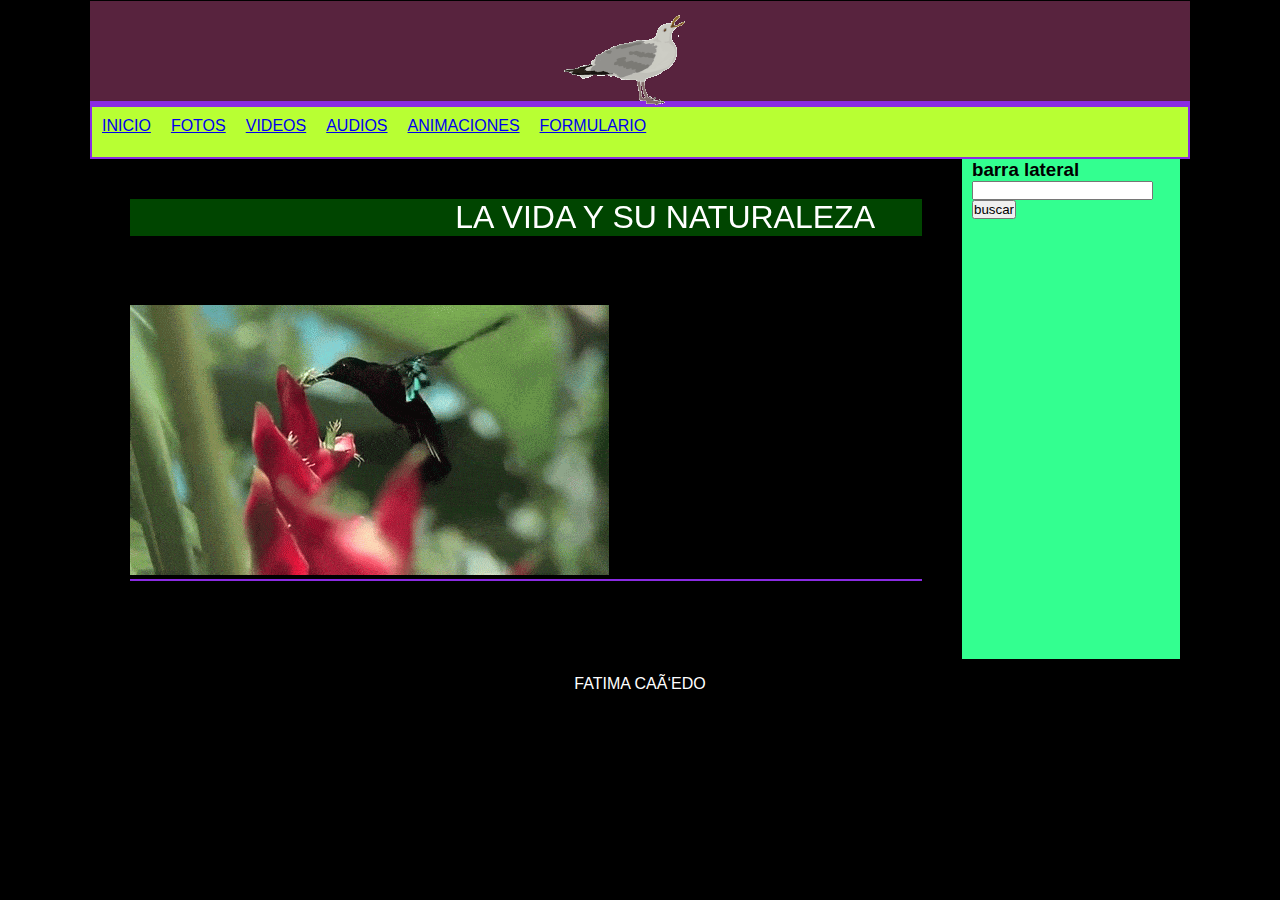
<file: index.html>
<!DOCTYPE html>
<html>
	<head>
	<meta charset="utf-5"/> 
  		<title> INICIO 2023</title>
  	<link rel="stylesheet" type="text/css" href="estilo.css">	
</head>
	<body>
		
	
		<div id= "contenedor">
 			 	<header>
        <img src="animacion/gj.gif">
				</header>



  				<NAV>
				<li>
					<a href="inicio2023.html">INICIO</a>
				</li>
   				<li>
   					<a href="fotos.html">FOTOS</a>
   				</li>
    			<li>
    				<a href="videos.html">VIDEOS</a>
    			</li>
    			<li>
    				<a href="audios.html">AUDIOS</a>
    			</li>
    			<li>
    				<a href="animaciones.html">ANIMACIONES</a>
    			</li>	
    			 <li>
    				<a href="formulario.html">FORMULARIO</a>
    			</li>	


  				</NAV>

          

  				<section id="contens">
            <font size=6 color =#ffffff>
            <marquee BGCOLOR=#004500 behavior="alternate"> LA VIDA Y SU NATURALEZA
            </marquee>
          </font>
  					<article class="articulo">
  						<h2> inicio
  						</h2>
  						<p> texto del articulo </p>
              <img src="animacion/ave.gif">
  					</article>

  					</section>

  				<aside>
  					<h3>barra lateral</h3>
  				    <form>

  				    
				       <input type="texto">
				       <input type="submit" value="buscar" />
              </form> 
  				</aside>

          <div class="clearfix"> </div>
  				
          <footer>
  					FATIMA CAÑEDO
  				</footer>	

	</body>

</html>
</file>
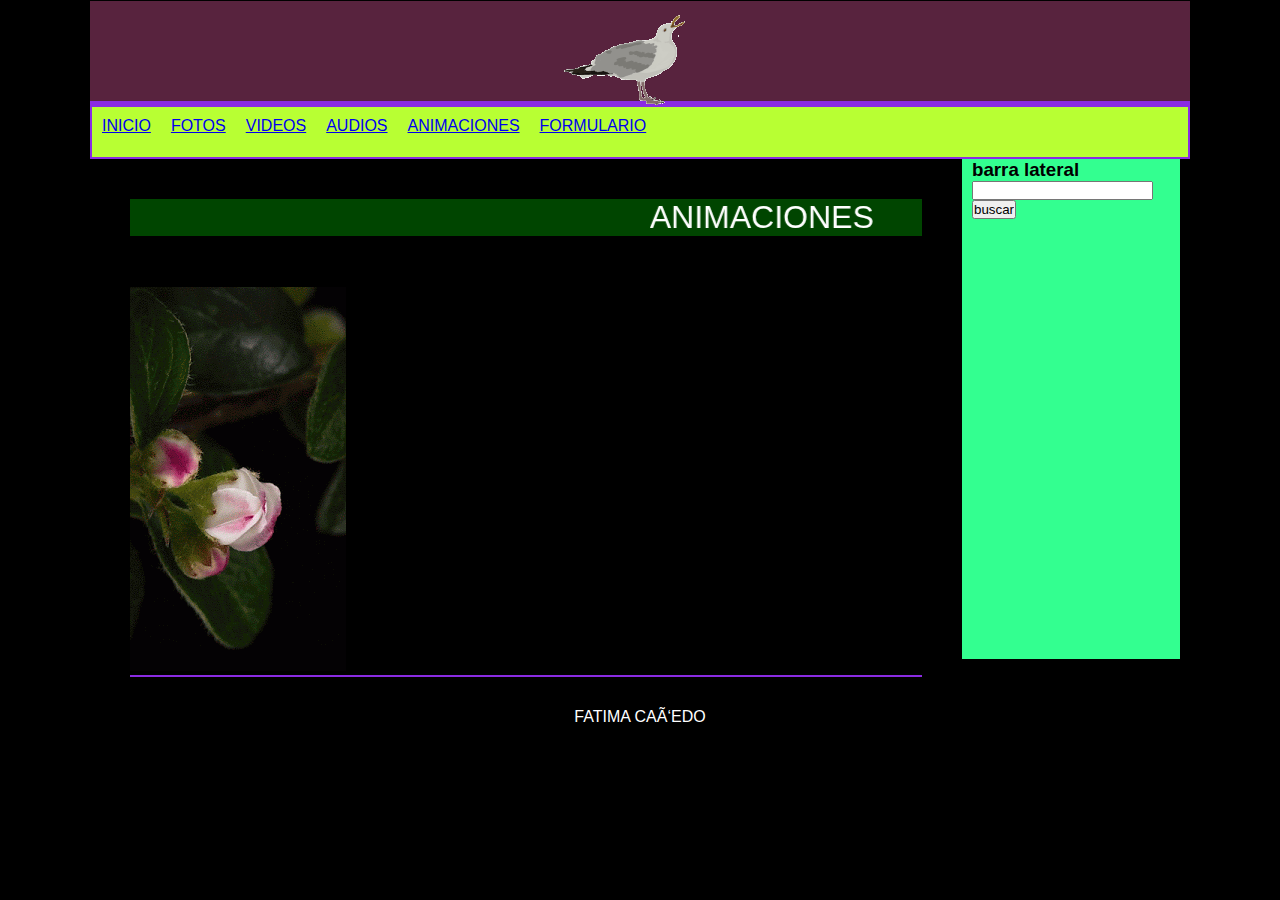
<file: animaciones.html>
<!DOCTYPE html>
<html>
	<head>
	<meta charset="utf-5"/> 
  		<title> animaciones 2023</title>
  	<link rel="stylesheet" type="text/css" href="estilo.css">	
</head>
	<body>
		
	
		<div id= "contenedor">
 			 	<header>
        <img src="animacion/gj.gif">
				</header>



  				<NAV>
				<li>
					<a href="index.html">INICIO</a>
				</li>
   				<li>
   					<a href="fotos.html">FOTOS</a>
   				</li>
    			<li>
    				<a href="videos.html">VIDEOS</a>
    			</li>
    			<li>
    				<a href="audios.html">AUDIOS</a>
    			</li>
    			<li>
    				<a href="animaciones.html">ANIMACIONES</a>
    			</li>	
          <li>
    				<a href="formulario.html">FORMULARIO</a>
    			</li>	

  				</NAV>

          

  				<section id="contens">
            <font size=6 color =#ffffff>
            <marquee BGCOLOR=#004500 behavior="alternate"> ANIMACIONES
            </marquee>
          </font>
  					<article class="articulo">
  						<h2> inicio
  						</h2>
  						<P>
              <img src="animacion/flor.gif">
  					</article>

  					</section>

  				<aside>
  					<h3>barra lateral</h3>
  				    <form>

  				    
				       <input type="texto">
				       <input type="submit" value="buscar" />
              </form> 
  				</aside>

          <div class="clearfix"> </div>
  				
          <footer>
  					FATIMA CAÑEDO
  				</footer>	

	</body>

</html>
</file>
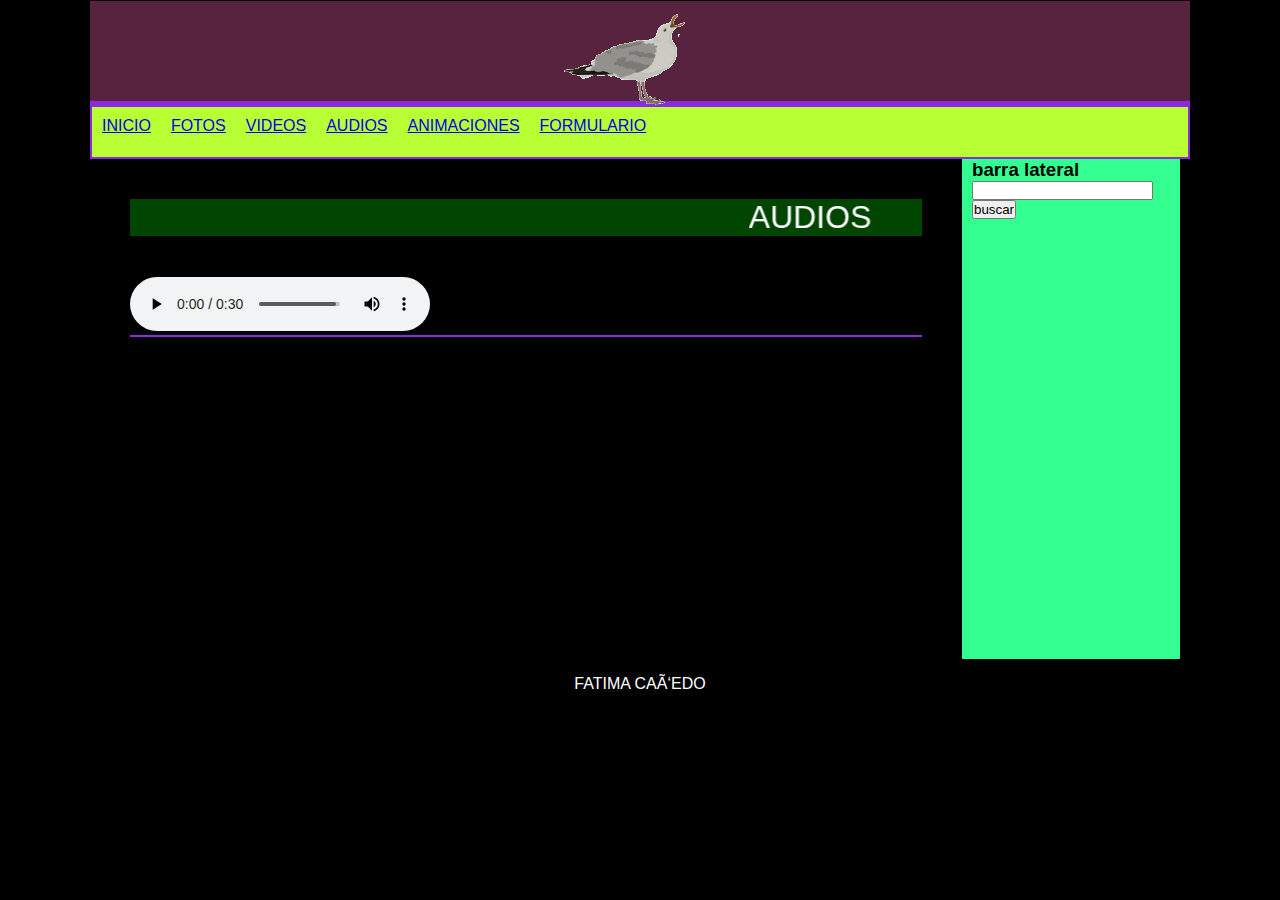
<file: audios.html>
<!DOCTYPE html>
<html>
	<head>
	<meta charset="utf-5"/> 
  		<title> audios 2023</title>
  	<link rel="stylesheet" type="text/css" href="estilo.css">	
</head>
	<body>
		
	
		<div id= "contenedor">
 			 	<header>
        <img src="animacion/gj.gif">
				</header>



  				<NAV>
				<li>
					<a href="index.html">INICIO</a>
				</li>
   				<li>
   					<a href="fotos.html">FOTOS</a>
   				</li>
    			<li>
    				<a href="videos.html">VIDEOS</a>
    			</li>
    			<li>
    				<a href="audios.html">AUDIOS</a>
    			</li>
    			<li>
    				<a href="animaciones.html">ANIMACIONES</a>
    			</li>	
          <li>
    				<a href="formulario.html">FORMULARIO</a>
    			</li>	
  				 </NAV>

          

  				<section id="contens">
            <font size=6 color =#ffffff>
            <marquee BGCOLOR=#004500 behavior="alternate">AUDIOS
            </marquee>
          </font>
  					<article class="articulo">
  						

              AUDIO
<br>
<audio src="audio/cancion.mp3" controls="controls" type="audio/mpeg" preload="preload">
</audio>
  					</section>

  				<aside>
  					<h3>barra lateral</h3>
  				    <form>

  				    
				       <input type="texto">
				       <input type="submit" value="buscar" />
              </form> 
  				</aside>

          <div class="clearfix"> </div>
  				
          <footer>
  					FATIMA CAÑEDO
  				</footer>	

	</body>

</html>
</file>
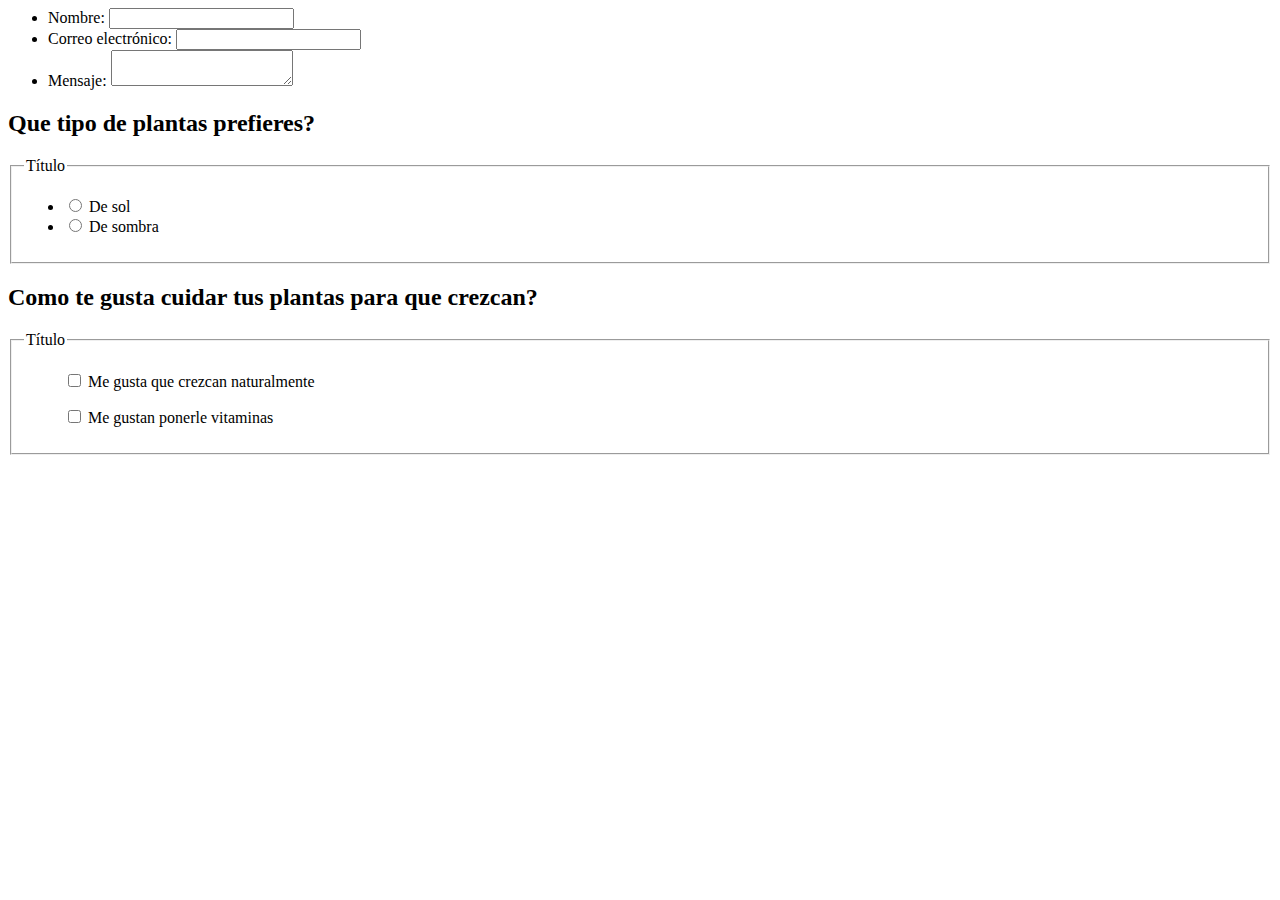
<file: formulario.html>
<HTML xmlns:mso="urn:schemas-microsoft-com:office:office" xmlns:msdt="uuid:C2F41010-65B3-11d1-A29F-00AA00C14882">
	<HEAD>
		<TITLE>FORMULARIO</TITLE>
	
<!--[if gte mso 9]><xml>
<mso:CustomDocumentProperties>
<mso:xd_Signature msdt:dt="string"></mso:xd_Signature>
<mso:display_urn_x003a_schemas-microsoft-com_x003a_office_x003a_office_x0023_Editor msdt:dt="string">JOSE QUETZALCOATL SALINAS LIMON</mso:display_urn_x003a_schemas-microsoft-com_x003a_office_x003a_office_x0023_Editor>
<mso:Order msdt:dt="string">7100.00000000000</mso:Order>
<mso:xd_ProgID msdt:dt="string"></mso:xd_ProgID>
<mso:ComplianceAssetId msdt:dt="string"></mso:ComplianceAssetId>
<mso:TemplateUrl msdt:dt="string"></mso:TemplateUrl>
<mso:ReferenceId msdt:dt="string"></mso:ReferenceId>
<mso:_ExtendedDescription msdt:dt="string"></mso:_ExtendedDescription>
<mso:display_urn_x003a_schemas-microsoft-com_x003a_office_x003a_office_x0023_Author msdt:dt="string">JOSE QUETZALCOATL SALINAS LIMON</mso:display_urn_x003a_schemas-microsoft-com_x003a_office_x003a_office_x0023_Author>
<mso:ContentTypeId msdt:dt="string">0x01010081BC28B44B1A024C8494552ACB072112</mso:ContentTypeId>
<mso:TriggerFlowInfo msdt:dt="string"></mso:TriggerFlowInfo>
<mso:_SourceUrl msdt:dt="string"></mso:_SourceUrl>
<mso:_SharedFileIndex msdt:dt="string"></mso:_SharedFileIndex>
<mso:MediaLengthInSeconds msdt:dt="string"></mso:MediaLengthInSeconds>
<mso:TaxCatchAll msdt:dt="string"></mso:TaxCatchAll>
<mso:MediaServiceImageTags msdt:dt="string"></mso:MediaServiceImageTags>
<mso:lcf76f155ced4ddcb4097134ff3c332f msdt:dt="string"></mso:lcf76f155ced4ddcb4097134ff3c332f>
</mso:CustomDocumentProperties>
</xml><![endif]-->
</HEAD>
	<BODY>
<form action="/my-handling-form-page" method="post">
 <ul>
  <li>
    <label for="name">Nombre:</label>
    <input type="text" id="name" name="user_name">
  </li>
  <li>
    <label for="mail">Correo electrónico:</label>
    <input type="email" id="mail" name="user_mail">
  </li>
  <li>
    <label for="msg">Mensaje:</label>
    <textarea id="msg" name="user_message"></textarea>
  </li>
 </ul>
</form>

<section>
    <h2>Que tipo de plantas prefieres?</h2>
    <fieldset>
      <legend>Título</legend>
      <ul>
          <li>
            <label for="title_1">
              <input type="radio" id="title_1" name="title" value="K" >
              De sol
            </label>
          </li>
          <li>
            <label for="title_2">
              <input type="radio" id="title_2" name="title" value="Q">
              De sombra
            </label>
          </li>
          
      </ul>
    </fieldset>
    
</section>

   <form>
    <p>
      <section>
    <h2>Como te gusta cuidar tus plantas para que crezcan?</h2>
    <fieldset>
      <legend>Título</legend>
      <ul>
            <label for="title_3"



  <form>
  <p>
    <input type="checkbox" id="taste_1" name="taste_cherry" value="cherry">
    <label for="taste_1">Me gusta que crezcan naturalmente</label>
  </p>
  <p>
    <input type="checkbox" id="taste_2" name="taste_banana" value="banana">
    <label for="taste_2">Me gustan ponerle vitaminas</label>
  </p>
</file>
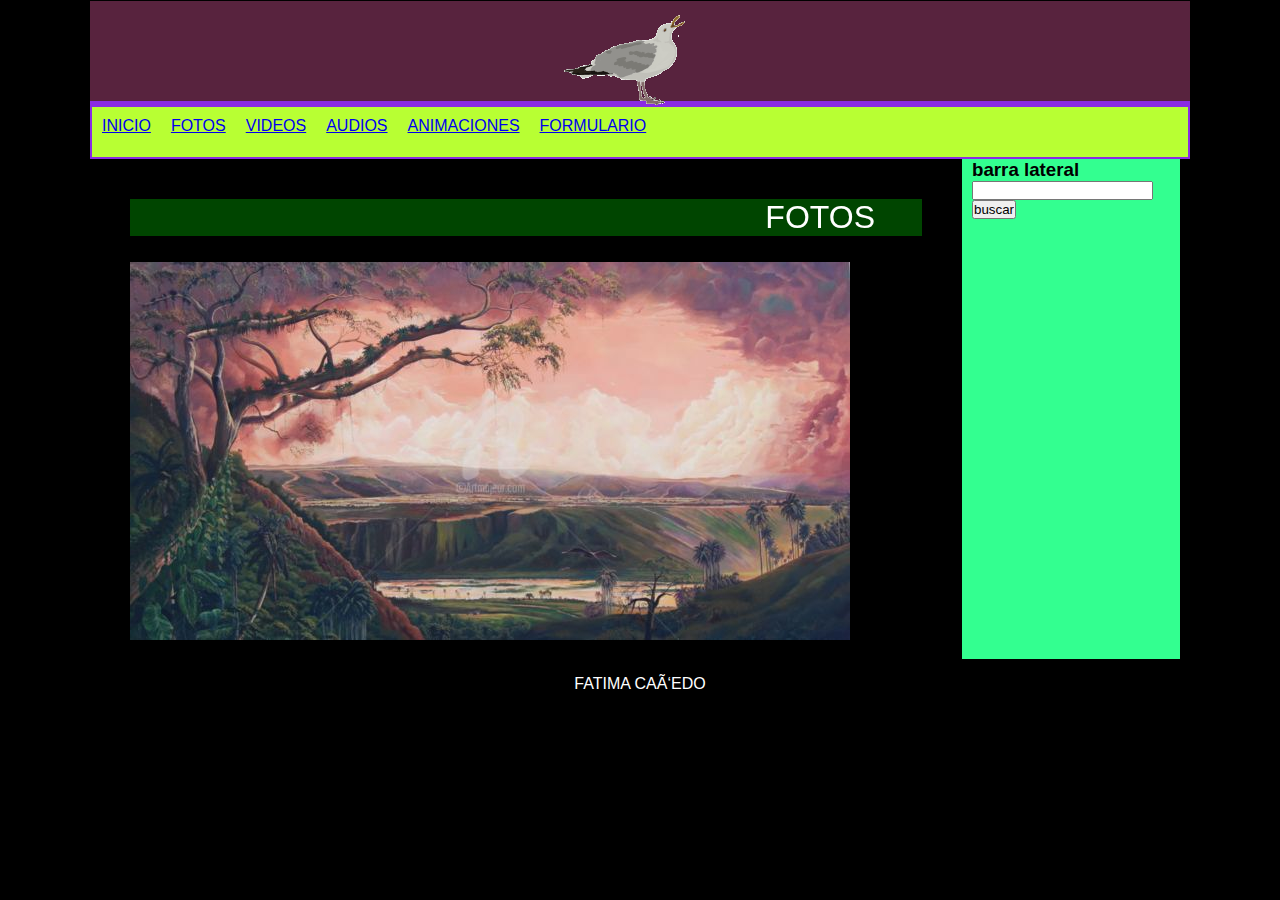
<file: fotos.html>
<!DOCTYPE html>
<html>
	<head>
	<meta charset="utf-5"/> 
  		<title> fotos 2023</title>
  	<link rel="stylesheet" type="text/css" href="estilo.css">	
</head>
	<body>
		
	
		<div id= "contenedor">
 			 	<header>
        <img src="animacion/gj.gif">
				</header>



  				<NAV>
				<li>
					<a href="index.html">INICIO</a>
				</li>
   				<li>
   					<a href="fotos.html">FOTOS</a>
   				</li>
    			<li>
    				<a href="videos.html">VIDEOS</a>
    			</li>
    			<li>
    				<a href="audios.html">AUDIOS</a>
    			</li>
    			<li>
    				<a href="animaciones.html">ANIMACIONES</a>
    			</li>	
                <li>
    				<a href="formulario.html">FORMULARIO</a>
    			</li>
  				</NAV>

          

  				<section id="contens">
            <font size=6 color =#ffffff>
            <marquee BGCOLOR=#004500 behavior="alternate"> FOTOS
            </marquee>
          </font>

          MAQUETA 
  					<img src="imagenes/fondo.jpg">

  					</section>

  				<aside>
  					<h3>barra lateral</h3>
  				    <form>

  				    
				       <input type="texto">
				       <input type="submit" value="buscar" />
              </form> 
  				</aside>

          <div class="clearfix"> </div>
  				
          <footer>
  					FATIMA CAÑEDO
  				</footer>	

	</body>

</html>
</file>
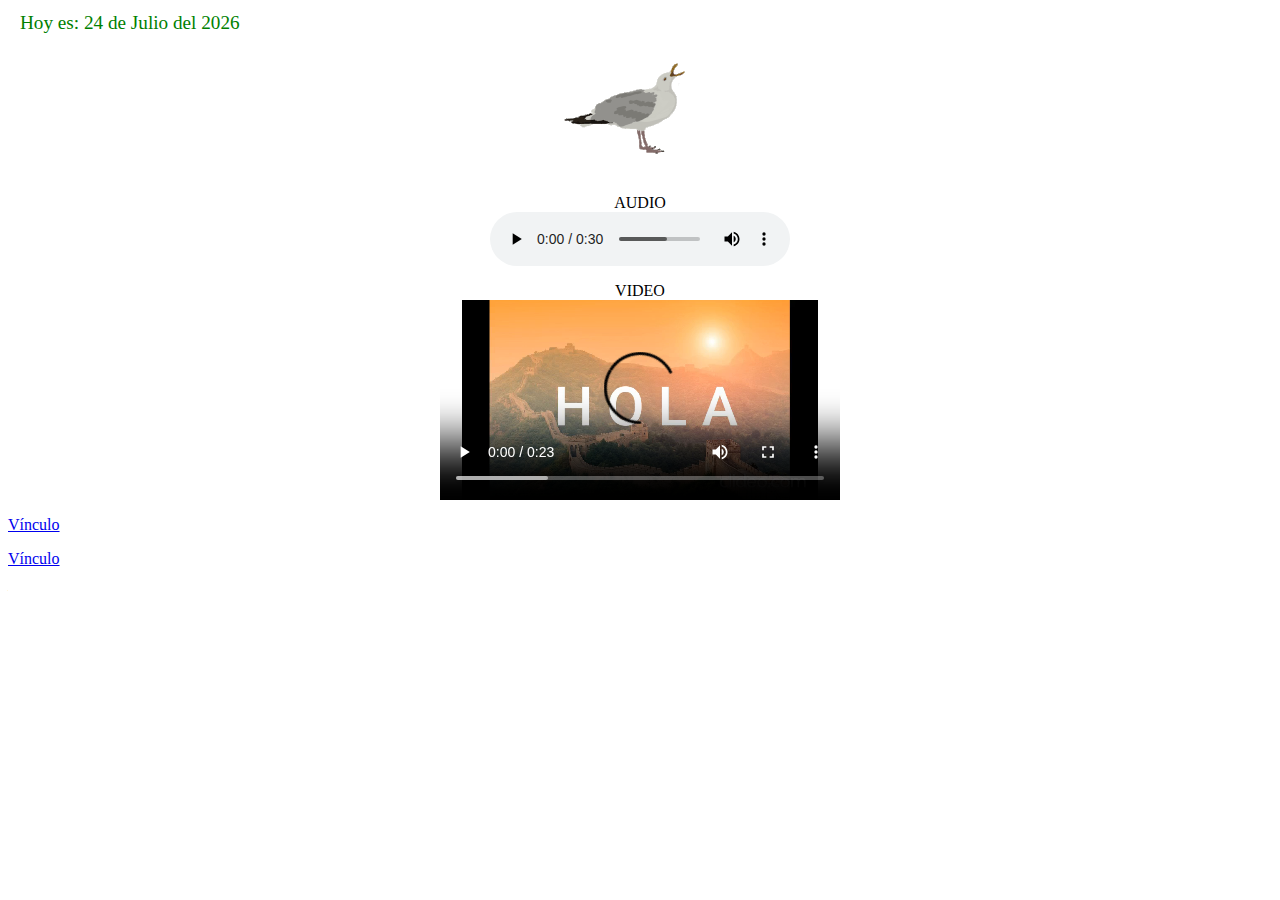
<file: multimedia.html>
<html>
<head>	
<title>
MULTIMEDIA</title>
<style>
#fechahoy{font-size:1.2em;color:green;margin:12px;}
</style>
</head>
<body>
	<div id="fechahoy"></div>		
<script>
var d=new Date();var month=new Array(12);month[0]='Enero';month[1]='Febrero';month[2]='Marzo';month[3]='Abril';month[4]='Mayo';month[5]='Junio';month[6]='Julio';month[7]='Agosto';month[8]='Septiembre';month[9]='Octubre';month[10]='Noviembre';month[11]='Diciembre';var todaysDate=+d.getDate()+' de '+month[d.getUTCMonth()]+' del '+d.getUTCFullYear();
document.getElementById('fechahoy').innerHTML='Hoy es: '+todaysDate;
</script>


	<p>
	<p>
		<center>
<img src="animacion/gj.gif">
<p>
				AUDIO
<br>
<audio src="audio/cancion.mp3" controls="controls" type="audio/mpeg" preload="preload">
</audio>
<P>
	VIDEO
<br>
<video  controls src="video/naturaleza.mp4" 
width="400" height="200">
</video>
</center>
<div id="vinc"><a href="http://tu-sitio.com" 
onmouseover="javascript: void(document.getElementById('vinc').style.fontSize='3em')" 
onmouseout="javascript: void(document.getElementById('vinc').style.fontSize='1em')">
Vínculo</a></div><p>
<a href="javascript:if (confirm('Quieres entrar a NorfiPC?')) 
{parent.location='http://norfipc.com/index.html';};">Vínculo</a>

		
<script>
window.setInterval (BlinkIt, 500);
var color = "red";
function BlinkIt () {
var blink = document.getElementById ("blink");
color = (color == "#ffffff")? "red" : "#ffffff";
blink.style.color = color;
blink.style.fontSize='50px';}
</script>
<div id="blink">texto parpadea</div>
</div>
</body>
</html>
</file>
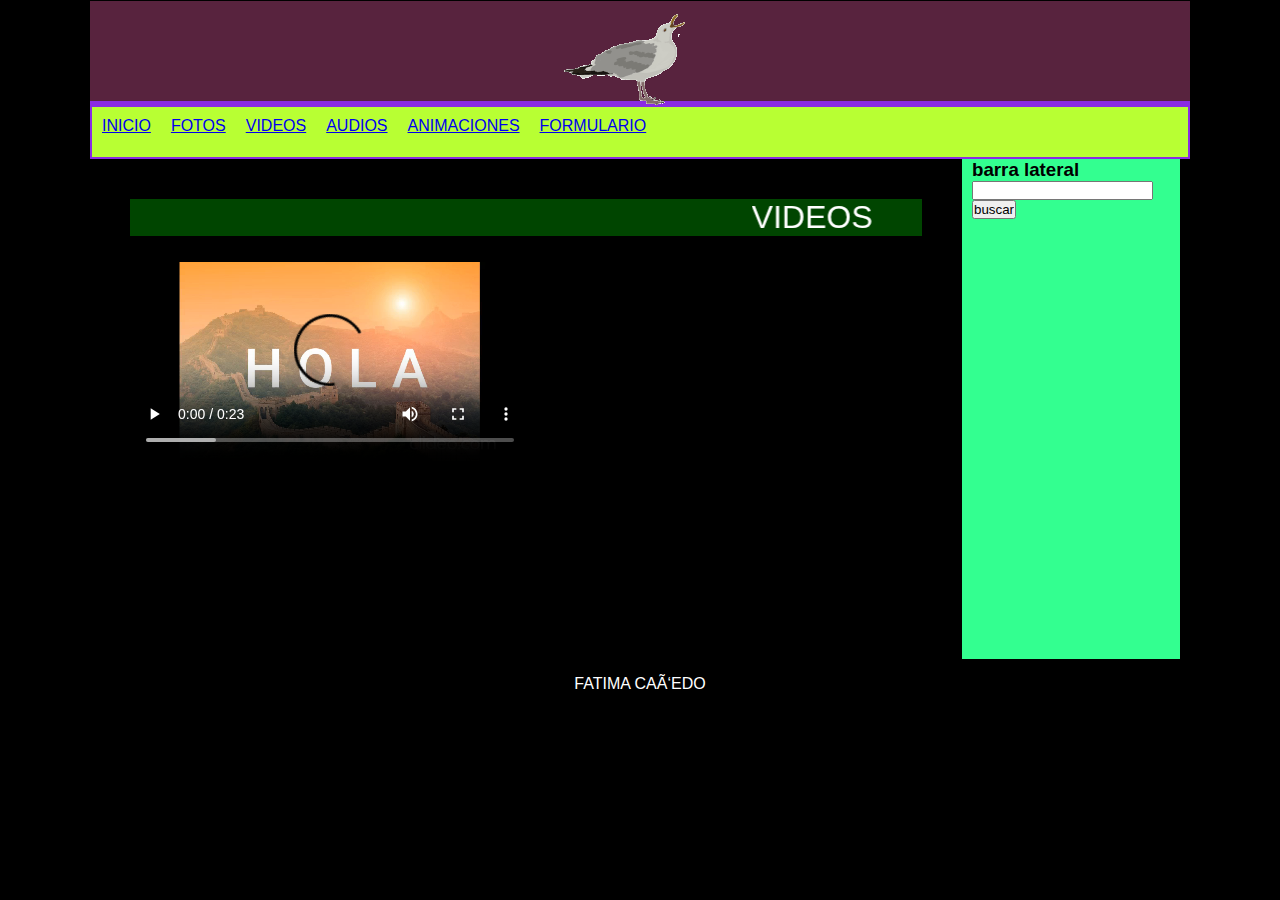
<file: videos.html>
<!DOCTYPE html>
<html>
	<head>
	<meta charset="utf-5"/> 
  		<title> videos 2023</title>
  	<link rel="stylesheet" type="text/css" href="estilo.css">	
</head>
	<body>
		
	
		<div id= "contenedor">
 			 	<header>
        <img src="animacion/gj.gif">
				</header>



  				<NAV>
				<li>
					<a href="index.html">INICIO</a>
				</li>
   				<li>
   					<a href="fotos.html">FOTOS</a>
   				</li>
    			<li>
    				<a href="videos.html">VIDEOS</a>
    			</li>
    			<li>
    				<a href="audios.html">AUDIOS</a>
    			</li>
    			<li>
    				<a href="animaciones.html">ANIMACIONES</a>
    			</li>	
                <li>
    				<a href="formulario.html">FORMULARIO</a>
    			</li>
  				</NAV>

          

  				<section id="contens">
            <font size=6 color =#ffffff>
            <marquee BGCOLOR=#004500 behavior="alternate"> VIDEOS
            </marquee>
          </font>
  					VIDEO
<br>
<video  controls src="video/naturaleza.mp4" 
width="400" height="200">
</video>

  					</section>

  				<aside>
  					<h3>barra lateral</h3>
  				    <form>

  				    
				       <input type="texto">
				       <input type="submit" value="buscar" />
              </form> 
  				</aside>

          <div class="clearfix"> </div>
  				
          <footer>
  					FATIMA CAÑEDO
  				</footer>	

	</body>

</html>
</file>
<file: estilo.css>
*{
	 	margin: 0px;
	 	padding: 0px;
	 }
	 body {
  	 	    background: black;
  	 	    font-family: arial, Helvetica, sans-serif;
  	 	 	 }
    #contenedor {
    	width: 1100px;
    	margin: 0px auto;
    	border: 1px solid black;
       }
	header {
    	background: #58233E;
    	height: 100px;
    	width: 1100px; 
    	margin: 0px;
    	text-align: center;
    	line-height: 100px;
    	color: black;
    	border-bottom: 4px solid blueviolet;    
    }

    nav{
    	background: #B8FF33;
    	height: 50px;
    	border: 2px solid blueviolet;
    }

    nav  li{
    	float: left;
    	list-style: none;
    	margin: 10px;
     }

     .clearfix{
     	clear: both;
     }
     #contens{
     	float: left;
     	clear: both;
     	width: 72%;
     	min-height: 460px;
     	background: lighviolet;
     	padding-left: 40px;
     	padding-right: 40px;
     	padding-top: 40px;

     }
    article{
    	color: black;
    	margin-top: 15px;
    	margin-bottom: 15px;
    	border-bottom:2px solid blueviolet; 
    }


     aside{
     	float: left;
     	width: 18%;
     	min-height: 500px;
     	background: #33FF90;
     	padding-left: 10px;
     	padding-right: 10px;
     }
     
      footer{
      	background: black;
      	color:  white;
      	text-align: center;
      	height: 50px;
      	line-height: 50px;
      }
</file>
